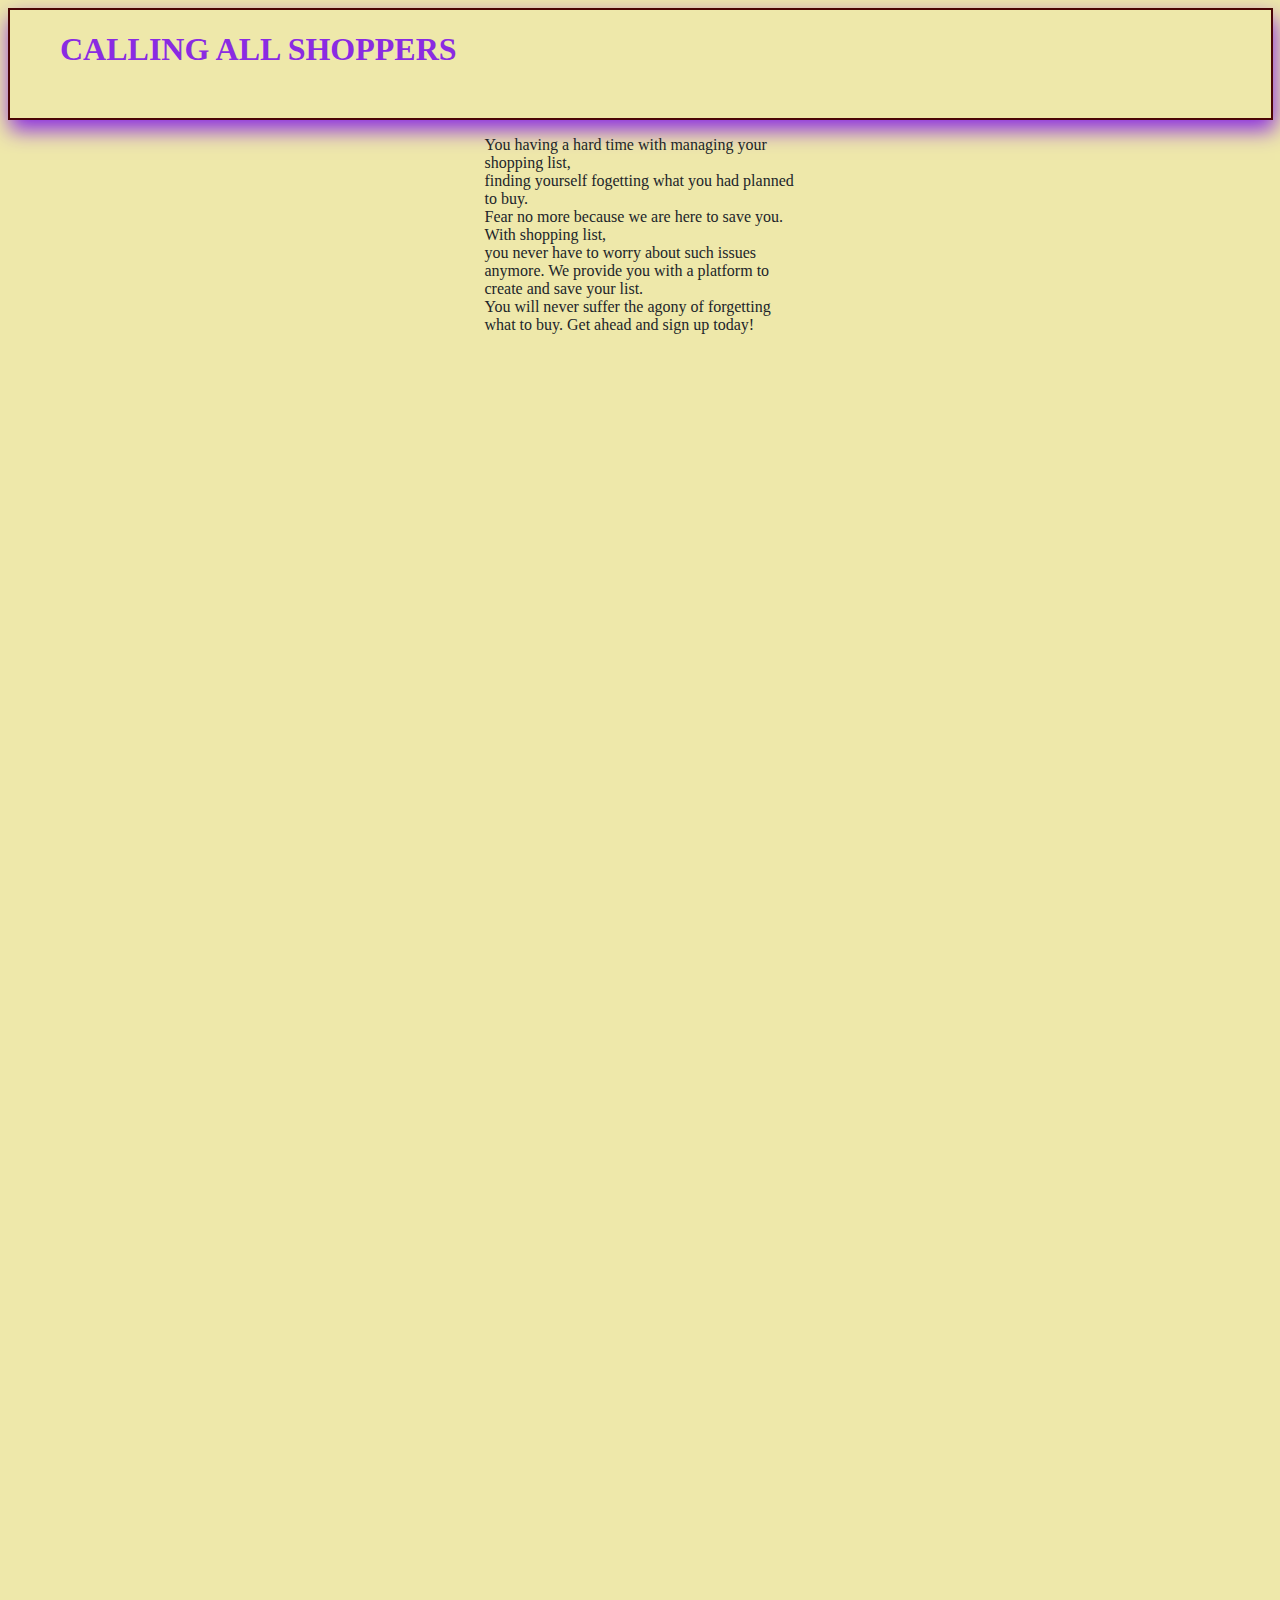
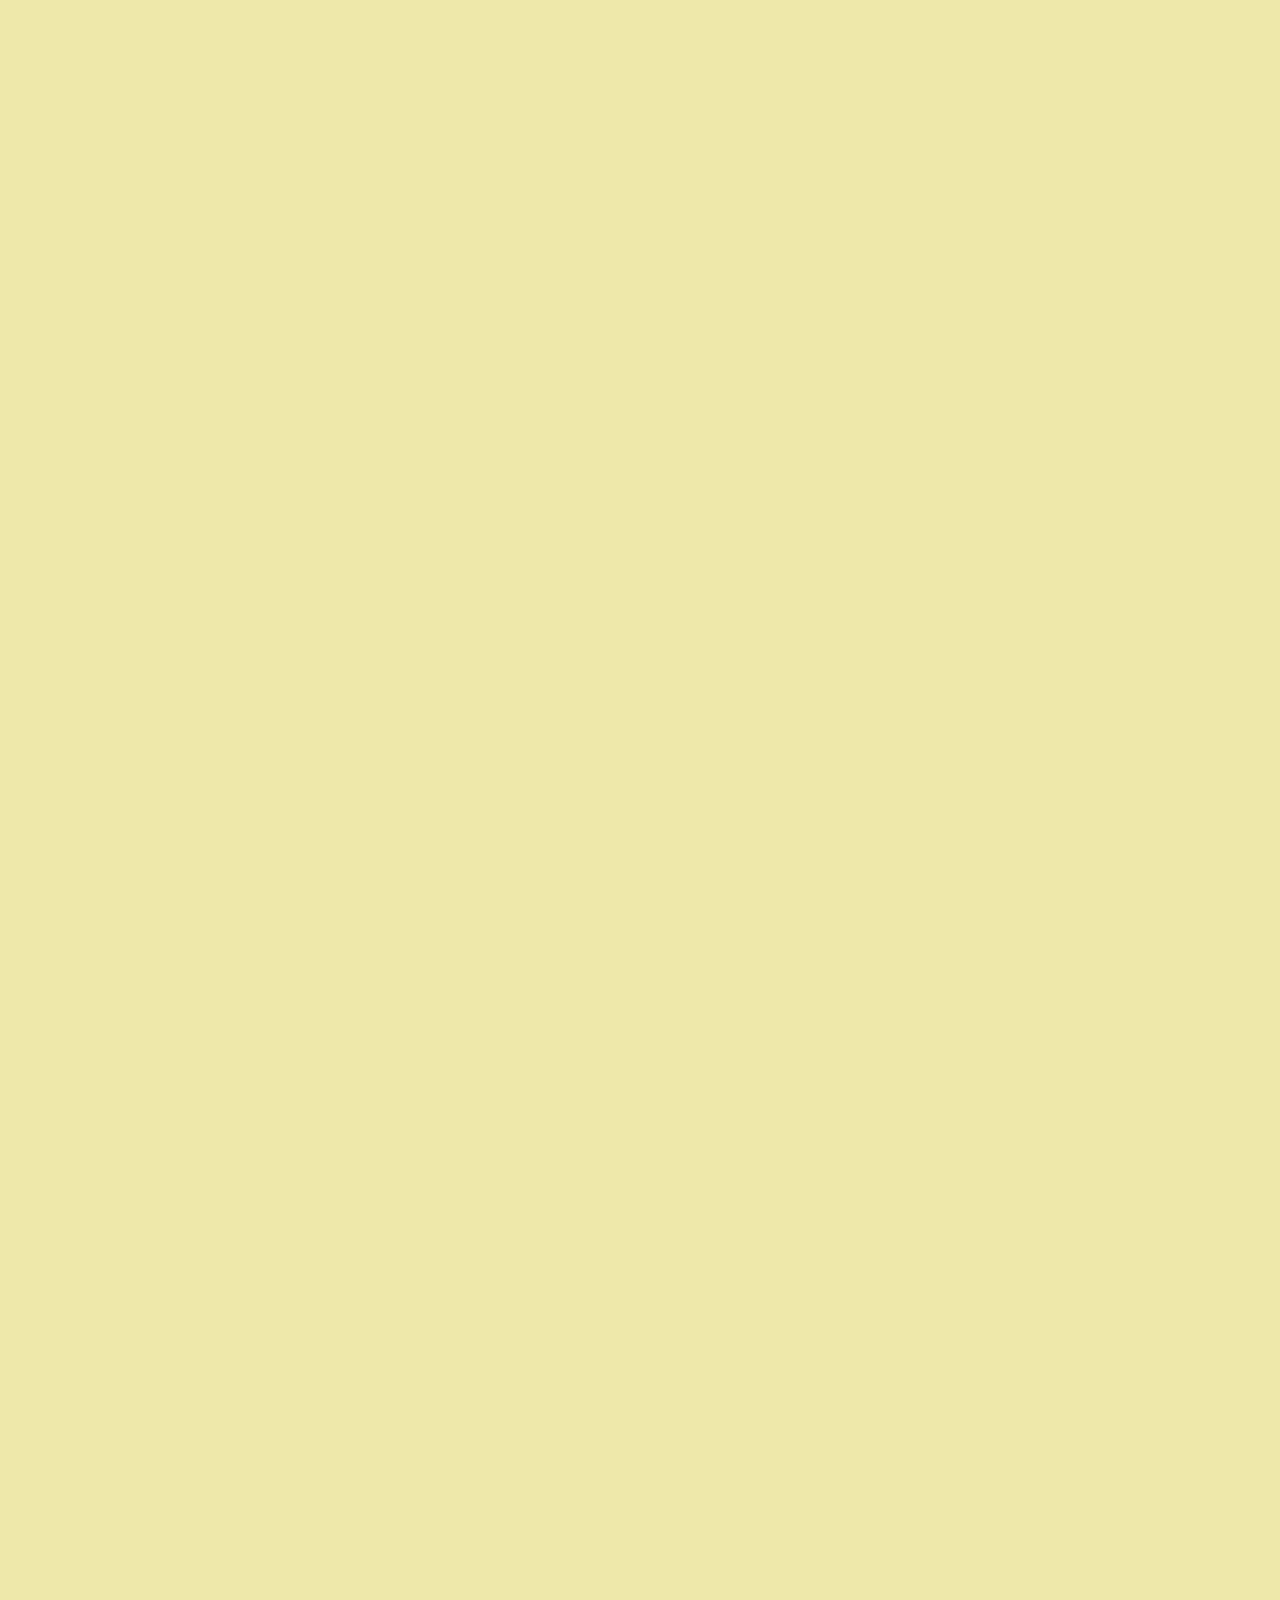
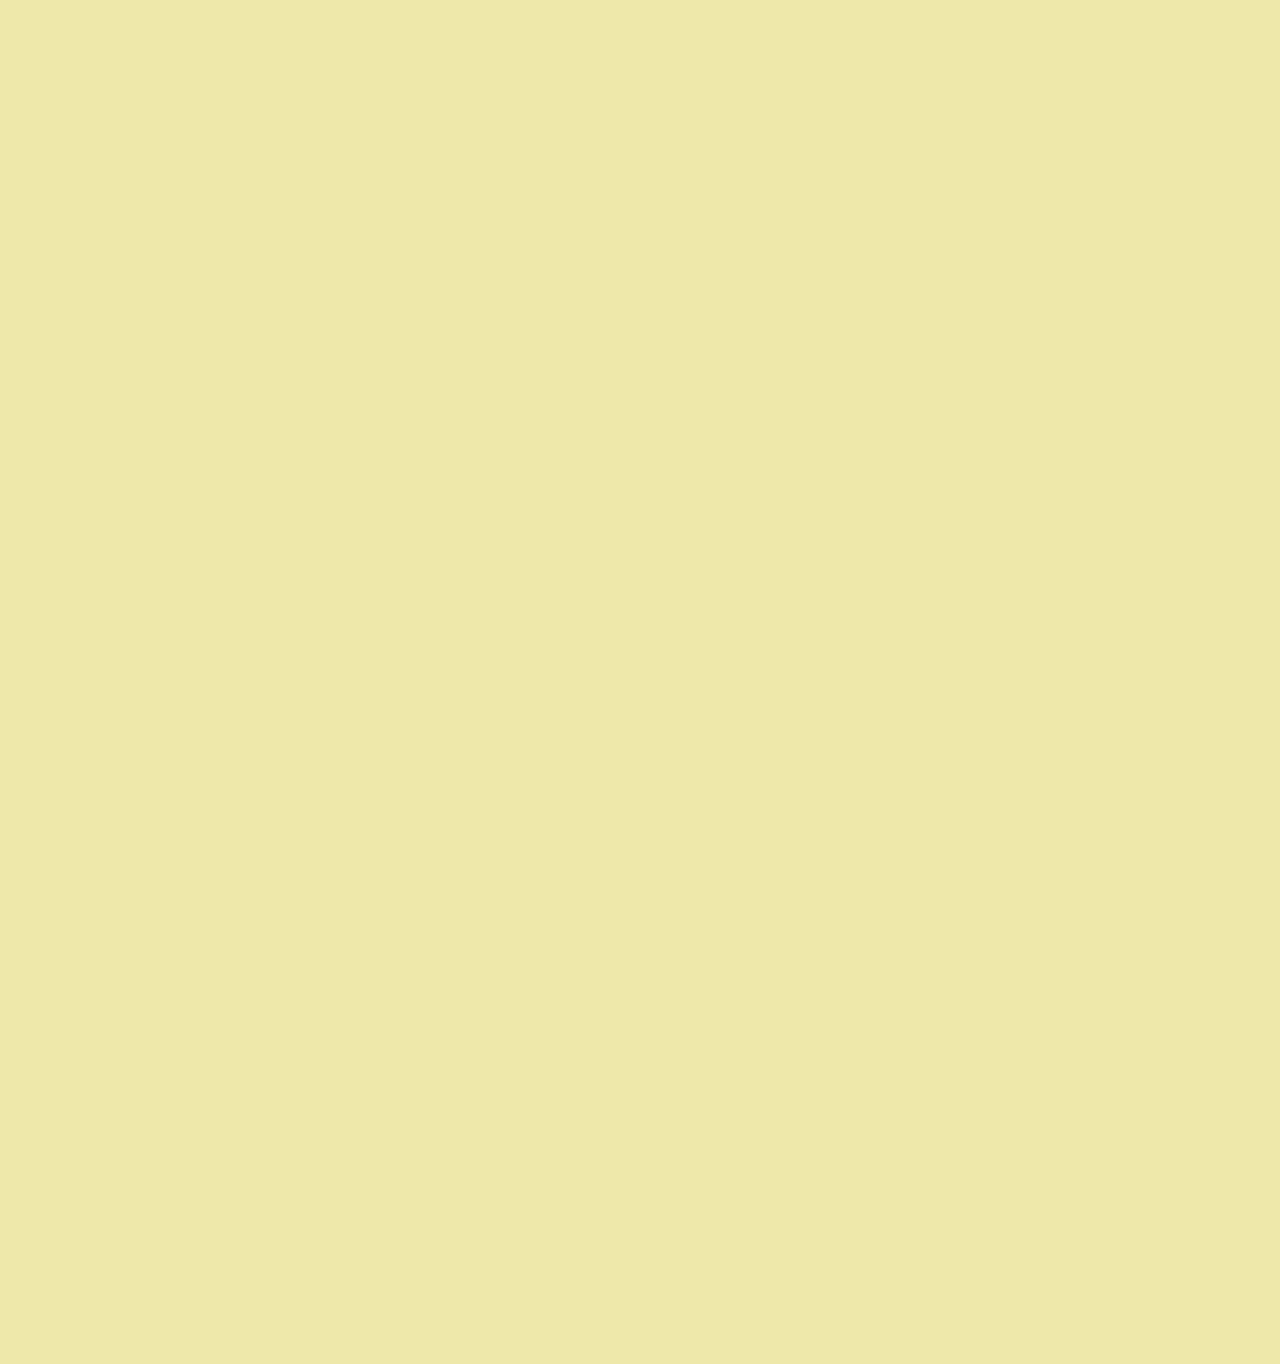
<file: index.html>
<!DOCTYPE>
<html>

<head>
    <title>SHOPPIN LIST</title>
    <link rel="stylesheet" href="style.css" </head>

    <body>
        <div class="head">
            <h1>CALLING ALL SHOPPERS</h1>
        </div>
        <div class="container1">
            <p>You having a hard time with managing your shopping list,<br/> finding yourself fogetting what you had planned to buy.<br/> Fear no more because we are here to save you. With shopping list,<br/> you never have to worry about such issues anymore.
                We provide you with a platform to create and save your list.<br/> You will never suffer the agony of forgetting what to buy. Get ahead and sign up today! </p>
        </div>
    </body>

</html>
</file>
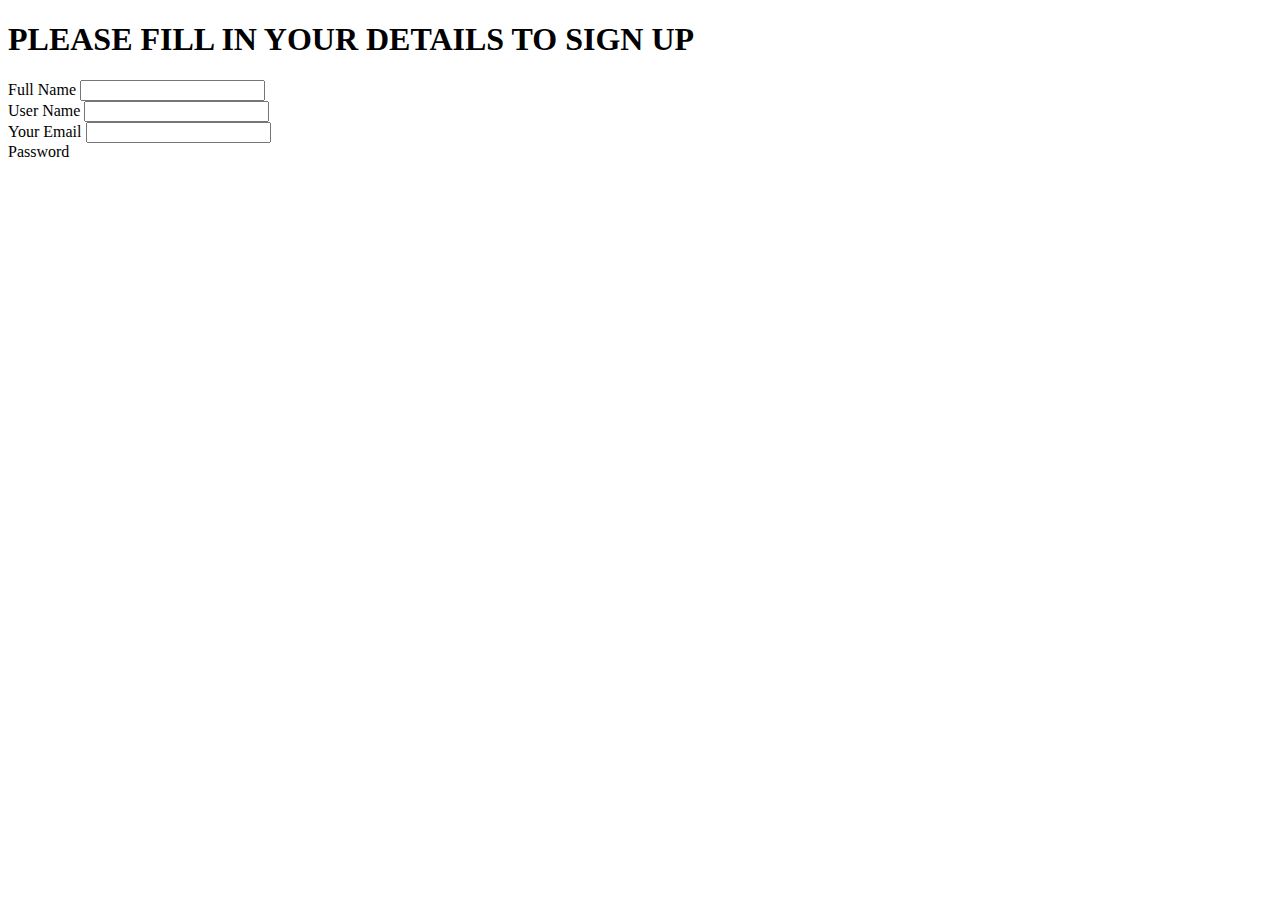
<file: templates/registration.html>
<!DOCTYPE html>
<html lang="en">
<head>
    <meta charset="UTF-8">
    <title>REGISTERATION</title>
</head>
<body>
<header>
<h1>PLEASE FILL IN YOUR DETAILS TO SIGN UP</h1>
</header>
<section>
    <form action="#" method="post">
        <div>
            <label>Full Name</label>
            <input type="text" name="fullName">
        </div>
        <div>
            <label>User Name</label>
            <input type="text" name="lastName">
        </div>
        <div>
            <label>Your Email</label>
            <input type="email" name="yourEmail">
        </div>
        <div>
            <label>Password</label>
        </div>
    </form>
</section>
</body>
</html>
</file>
<file: style.css>
body {
    background-color: palegoldenrod;
    background-size: cover;
    font-family: Georgia, 'Times New Roman', Times, serif;
    color: #212529;
    font-weight: normal;
}

p {
    text-align: left;
}

.head {
    width: 95%;
    height: 10%;
    margin: 2px auto;
    border: 2px solid #4B0505;
    text-align: left;
    box-shadow: 2px 10px 20px blueviolet;
    padding-left: 50px;
    padding-top: 0px;
    padding-right: 10px;
    padding-bottom: 20px;
    color: blueviolet;
}

.container1 {
    width: 25%;
    height: 500%;
    margin: 2px auto;
    border: px solid #4B0505;
    padding-left: 5px;
}
</file>
